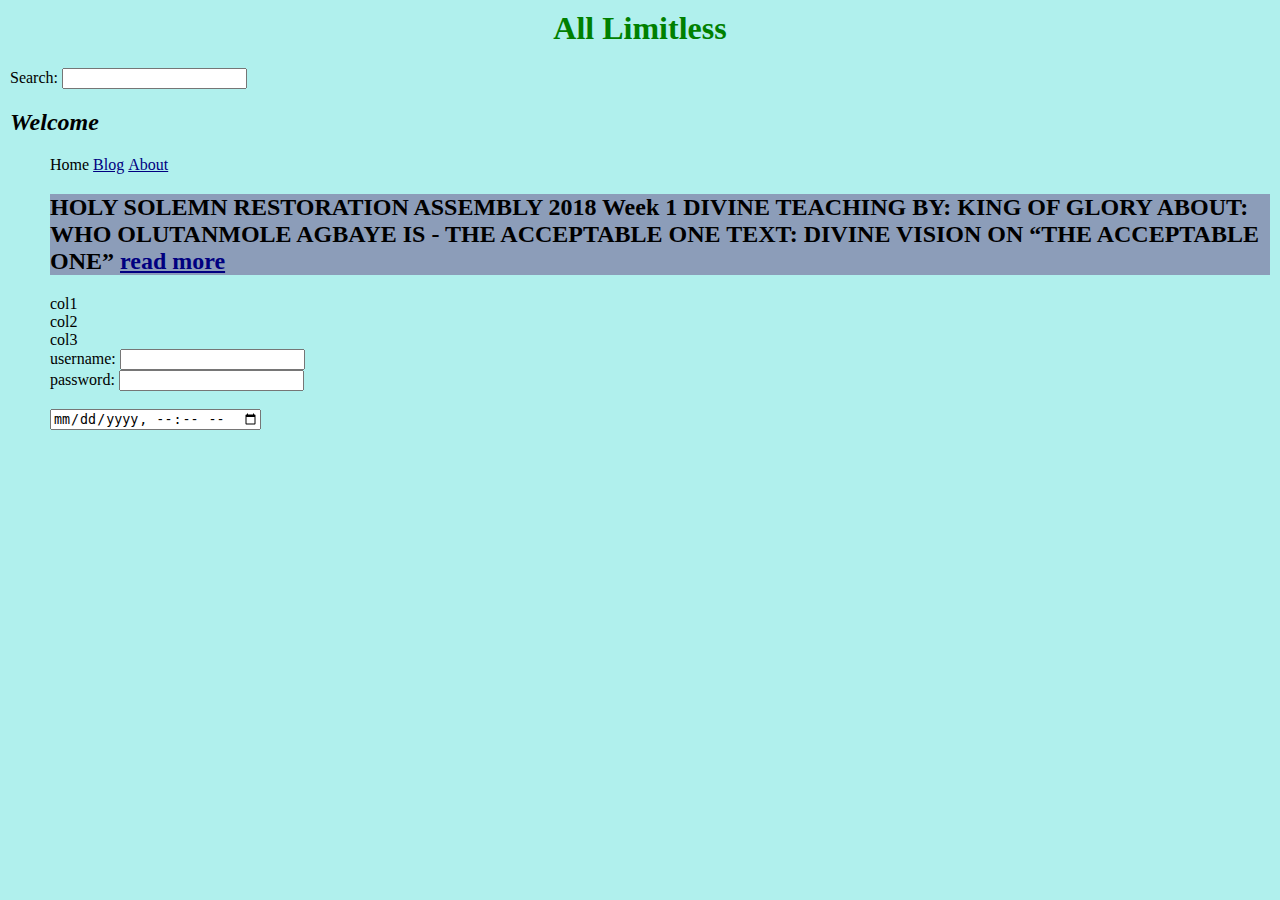
<file: index.html>
</doctype html>
<html>

	<head>
		<title>Limitless.com</title>
		<link rel="stylesheet" type="text/css" href="main.css">	
	</head>

	<body>
		<h1><div style="text-align: center;">All Limitless</h1> 
		 Search:
		<input type="search" div style="text-align: left;" div style="text-align:right"/>

		<h2><em>Welcome </em><div stly="text-align: left;"></h2>
		<div style="text-align: left;"><ul>
			<div class="clr_cls"></div><li>Home</li>
			<li><a href="Blog.html">Blog</a></li>
			<li><a href="About.html">About</a></li>
			
			<h2 class="overlay">HOLY SOLEMN RESTORATION ASSEMBLY 2018
				Week 1
				DIVINE TEACHING BY:	KING OF GLORY
				ABOUT:	WHO OLUTANMOLE AGBAYE IS - THE ACCEPTABLE ONE
				TEXT:	DIVINE VISION ON “THE ACCEPTABLE ONE”
				<a href="readmore.html">read more</a></h2>
		<div class="row">
			<div class="col">col1</div>
			<div class="col">col2</div>
			<div class="col">col3</div>
		</div>
		username:
		<input type="text">
		<br> password:
		<input type="password"
		</ul>
		
		<br>
		<br>
		<input type="datetime-local"/>
	</body>

</html>
</file>
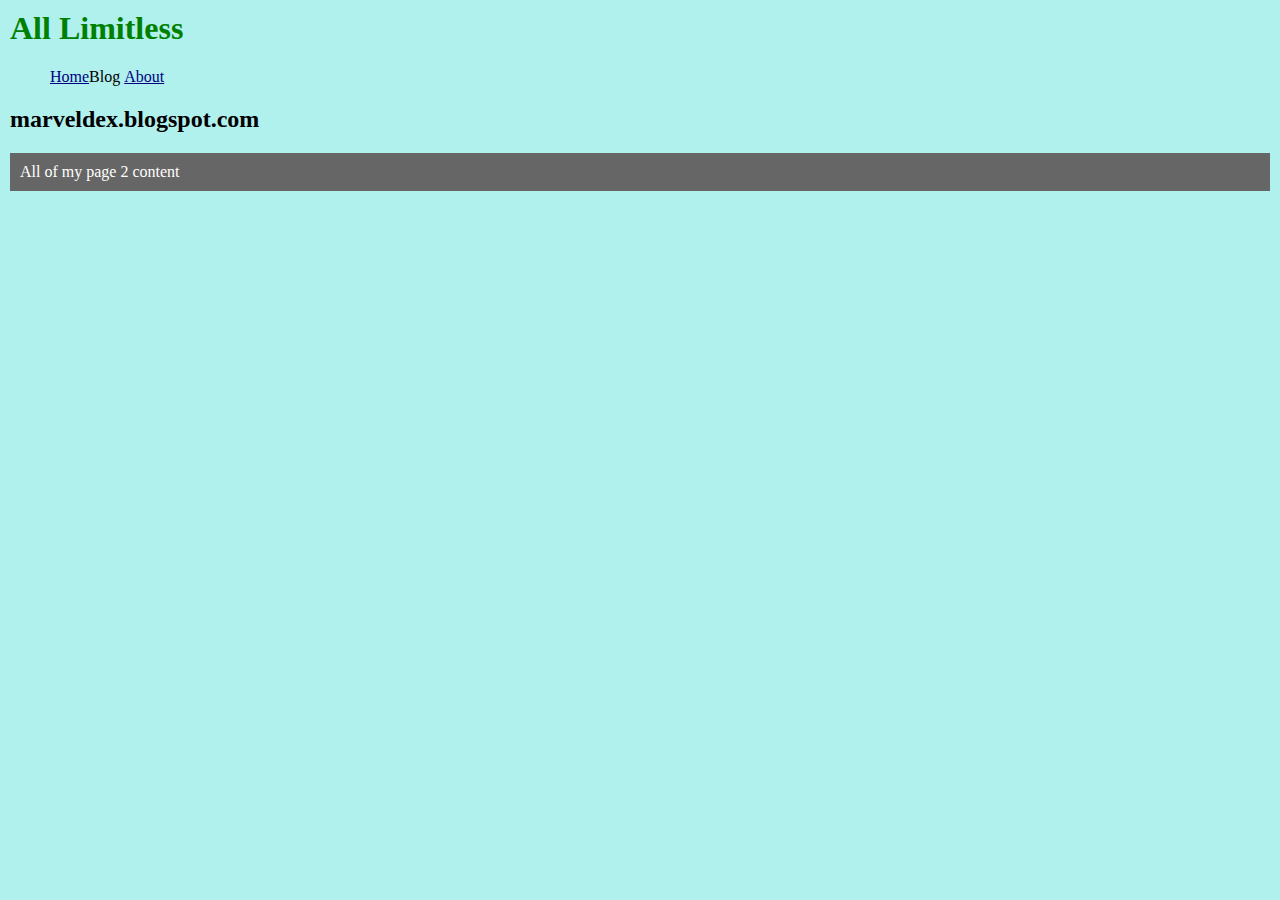
<file: Blog.html>
</doctype html>
<html>

	<head>
		<title>Limitless.com</title>
		<link rel="stylesheet" type="text/css" href="main.css">	
	</head>
		
	<body>
		<h1>All Limitless</h1>
		<ul>
			<li><a href="index.html">Home</a>
			<li>Blog</li>
			<li><a href="About.html">About</a></li>
		</ul>
		<h2>marveldex.blogspot.com</h2>
		<p>All of my page 2 content
	</body>
	
</html>
</file>
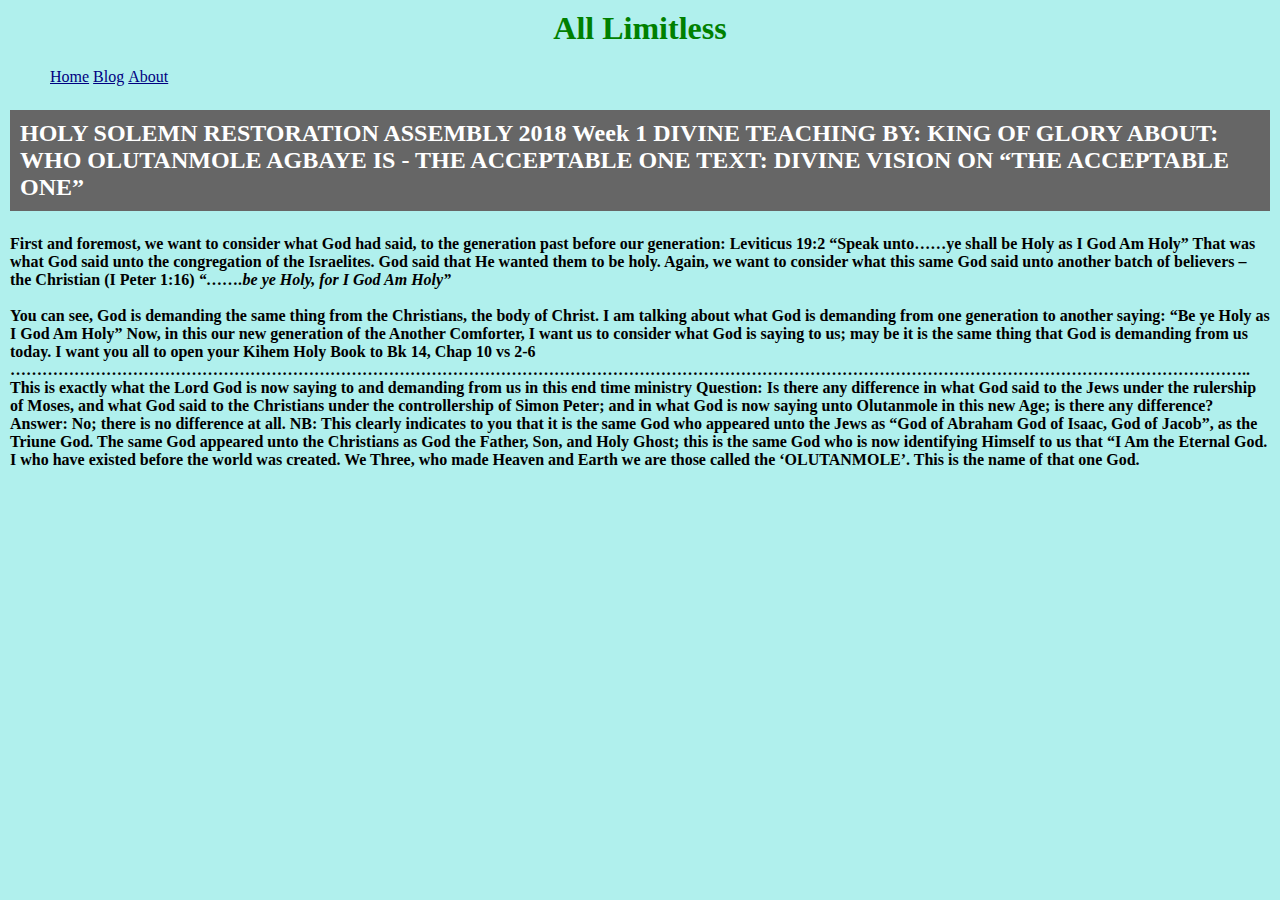
<file: readmore.html>
</doctype html>
<html>

	<head>
		<title>Limitless.com</title>
		<link rel="stylesheet" type="text/css" href="main.css">	
	</head>

	<body>
		<div style="text-align: center;"><h1>All Limitless</h1> 

		<div style="text-align: left;"><ul>
            <a href="index.html">Home</a>
            <li><a href="Blog.html">Blog</a></li>
            <li><a href="About.html">About</a></li>
            </ul>
        </ul>
       <h2><p>HOLY SOLEMN RESTORATION ASSEMBLY 2018
            Week 1
            DIVINE TEACHING BY:	KING OF GLORY
            ABOUT:	WHO OLUTANMOLE AGBAYE IS - THE ACCEPTABLE ONE
            TEXT:	DIVINE VISION ON “THE ACCEPTABLE ONE”
        </p></h2>
        </ul>
        
        <h4>First and foremost, we want to consider what God had said, to the generation past before our generation:
            Leviticus 19:2 “Speak unto……ye shall be Holy as I God Am Holy”
            That was what God said unto the congregation of the Israelites. God said that He wanted them to be holy.
            Again, we want to consider what this same God said unto another batch of believers – the Christian (I Peter 1:16) 
            <em>“…….be ye Holy, for I God Am Holy”</em>
        <br><br> You can see, God is demanding the same thing from the Christians, the body of Christ.
            I am talking about what God is demanding from one generation to another saying: “Be ye Holy as I God Am Holy”
            Now, in this our new generation of the Another Comforter, I want us to consider what God is saying to us; may be it is the same thing that God is demanding from us today.
            I want you all to open your Kihem Holy Book to Bk 14, Chap 10 vs 2-6
            ……………………………………………………………………………………………………………………………………………………………………………………………………………..
            This is exactly what the Lord God is now saying to and demanding from us in this end time ministry
            Question:	Is there any difference in what God said to the Jews under the rulership of Moses, and what God said to the Christians under  the controllership of Simon Peter; and in what  God is now saying unto Olutanmole in this new Age; is there any difference?
            Answer:	No; there is no difference at all.
            NB: This clearly indicates to you that it is the same God who appeared unto the Jews as “God of Abraham God of Isaac, God of Jacob”, as the Triune God.
                The same God appeared unto the Christians as God the Father, Son, and Holy Ghost; this is the same God who is now identifying Himself to us that “I Am the Eternal God. I who have existed before the world was created.
                We Three, who made Heaven and Earth we are those called the ‘OLUTANMOLE’.
                This is the name of that one God.
            </h4>
    </body>

    </html>
</file>
<file: main.css>
body {
	background-color: rgb(156, 236, 232,0.8);
	font-family:times new roman;
	/*background-image: url('../VSC/images/IMG_9830.JPG');*/
	background-position-x: -400px;
	background-position-y: -100px;
	margin: 10
}

h1 {
	color: green;
}

a {
	color: navy;
}

p {
	background: #666;
	color: white;
    padding: 10px;
}
.overlay{
	background-color:rgba(136, 146, 179, 0.89);
}

ul li {
	display: inline-block
}

h5 {
	padding: 2
}
</file>
